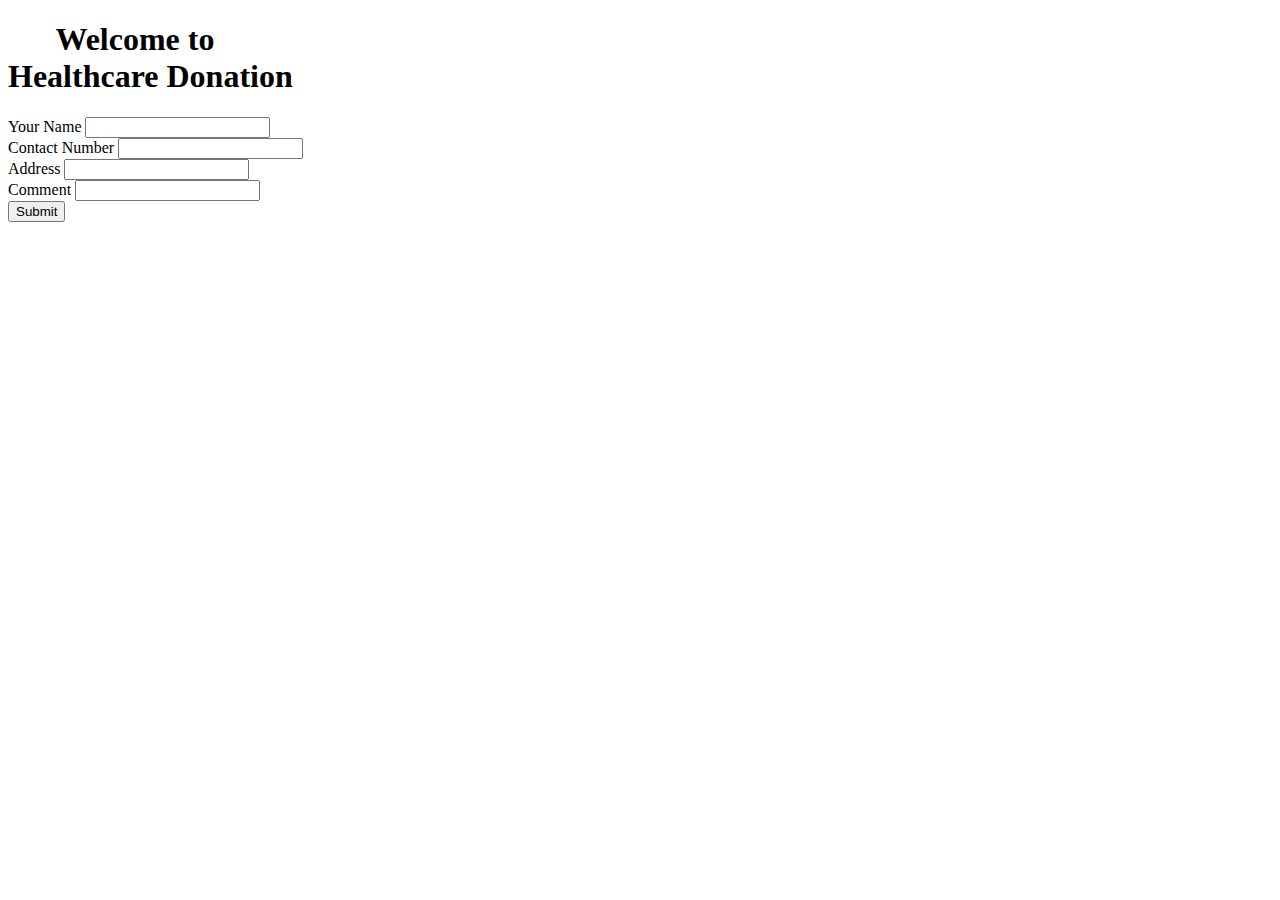
<file: Feedback/Feedback_form.html>
<!DOCTYPE html>
<html lang="en">

<head>
    <meta charset="UTF-8">
    <meta http-equiv="X-UA-Compatible" content="IE=edge">
    <meta name="viewport" content="width=device-width, initial-scale=1.0">
    <link href="https://cdn.jsdelivr.net/npm/bootstrap@5.1.3/dist/css/bootstrap.min.css" rel="stylesheet"
        integrity="sha384-1BmE4kWBq78iYhFldvKuhfTAU6auU8tT94WrHftjDbrCEXSU1oBoqyl2QvZ6jIW3" crossorigin="anonymous">
    <title>Medicine Donation</title>
</head>

<body>
    <nav class="navbar mb-4 navbar-dark bg-dark d-lg-flex w-100 justify-content-center">
        <h1 class="text-light">&nbsp;&nbsp;&nbsp;&nbsp;&nbsp; Welcome to <br> Healthcare Donation</h1>
    </nav>
    

    <div class="container w-50 h-100">
        <form action="Feedback_form.php" method="post">

            <div class="form-group">
                <label class="form-control-label mb-2">Your Name</label>
                <input type="text" class="form-control mb-2" id="Your_name" name="Your_name" required>
            </div>

            <div class="form-group">
                <label class="form-control-label mb-2">Contact Number</label>
                <input type="text" class="form-control mb-2" id="Contact_number" name="Contact_number" required>
            </div>

            <div class="form-group">
                <label class="form-control-label mb-2">Address</label>
                <input type="text" class="form-control mb-2" id="Address" name="Address" required>
            </div>

            <div class="form-group">
                <label class="form-control-label mb-2">Comment</label>
                <input type="text" class="form-control mb-4" id="Comment" name="Comment" required>
            </div>


            <div class="login-btm mb-2 d-flex justify-content-center" id="login-btm">

                <div class=" login-btm login-button mb-2">
                    <button type="submit" class="btn btn-outline-success">Submit</button>
                </div>

            </div>
        </form>
    </div>
</body>

</html>
</file>
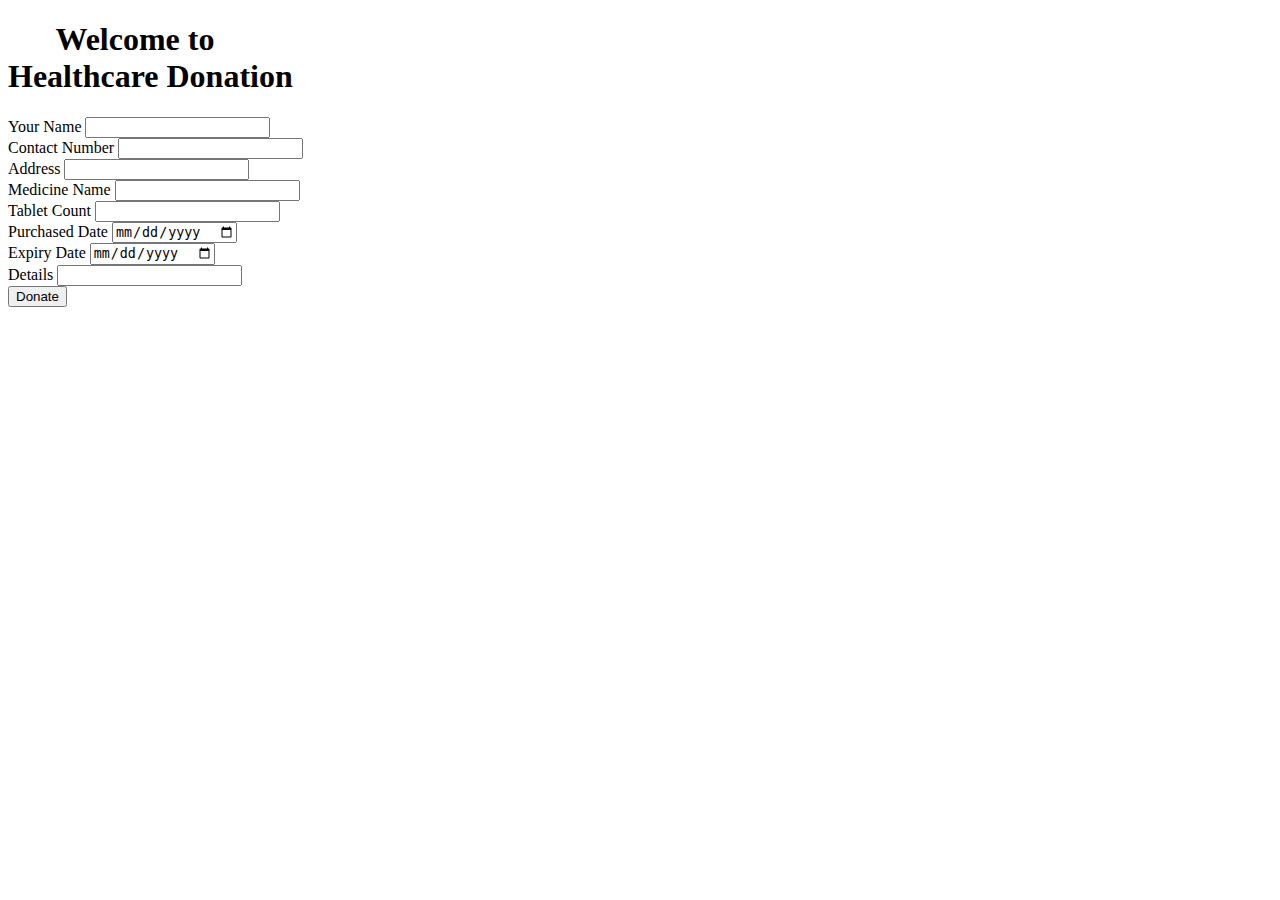
<file: User_Page/Donation_form.html>
<!DOCTYPE html>
<html lang="en">

<head>
    <meta charset="UTF-8">
    <meta http-equiv="X-UA-Compatible" content="IE=edge">
    <meta name="viewport" content="width=device-width, initial-scale=1.0">
    <link href="https://cdn.jsdelivr.net/npm/bootstrap@5.1.3/dist/css/bootstrap.min.css" rel="stylesheet"
        integrity="sha384-1BmE4kWBq78iYhFldvKuhfTAU6auU8tT94WrHftjDbrCEXSU1oBoqyl2QvZ6jIW3" crossorigin="anonymous">
    <title>Medicine Donation</title>
</head>

<body>
    <nav class="navbar mb-4 navbar-dark bg-dark d-lg-flex w-100 justify-content-center">
        <h1 class="text-light">&nbsp;&nbsp;&nbsp;&nbsp;&nbsp; Welcome to <br> Healthcare Donation</h1>
    </nav>
    

    <div class="container w-50 h-100">
        <form action="Donation_form.php" method="post">

            <div class="form-group">
                <label class="form-control-label mb-2">Your Name</label>
                <input type="text" class="form-control mb-2" id="Your_name" name="Your_name" required>
            </div>

            <div class="form-group">
                <label class="form-control-label mb-2">Contact Number</label>
                <input type="text" class="form-control mb-2" id="Contact_number" name="Contact_number" required>
            </div>

            <div class="form-group">
                <label class="form-control-label mb-2">Address</label>
                <input type="text" class="form-control mb-2" id="Address" name="Address" required>
            </div>

            <div class="form-group">
                <label class="form-control-label mb-2">Medicine Name</label>
                <input type="text" class="form-control mb-2" id="Medicine_name" name="Medicine_name" required>
            </div>


            <div class="form-group">
                <label class="form-control-label mb-2">Tablet Count</label>
                <input type="number" class="form-control mb-2" id="Tablet_count" name="Tablet_count" required>
            </div>

            <div class="form-group">
                <label class="form-control-label mb-2">Purchased Date</label>
                <input type="date" class="form-control mb-3" id="Purchased_date" name="Purchased_date" required>
            </div>


            <div class="form-group">
                <label class="form-control-label mb-2">Expiry Date</label>
                <input type="date" class="form-control mb-2" id="Expiry_date" name="Expiry_date" required>
            </div>

            <div class="form-group">
                <label class="form-control-label mb-2">Details</label>
                <input type="text" class="form-control mb-3" id="Details" name="Details" required>
            </div>

            <div class="login-btm mb-2 d-flex justify-content-center" id="login-btm">

                <div class=" login-btm login-button mb-2">
                    <button type="submit" class="btn btn-outline-success">Donate</button>
                </div>

            </div>
        </form>
    </div>
</body>

</html>
</file>
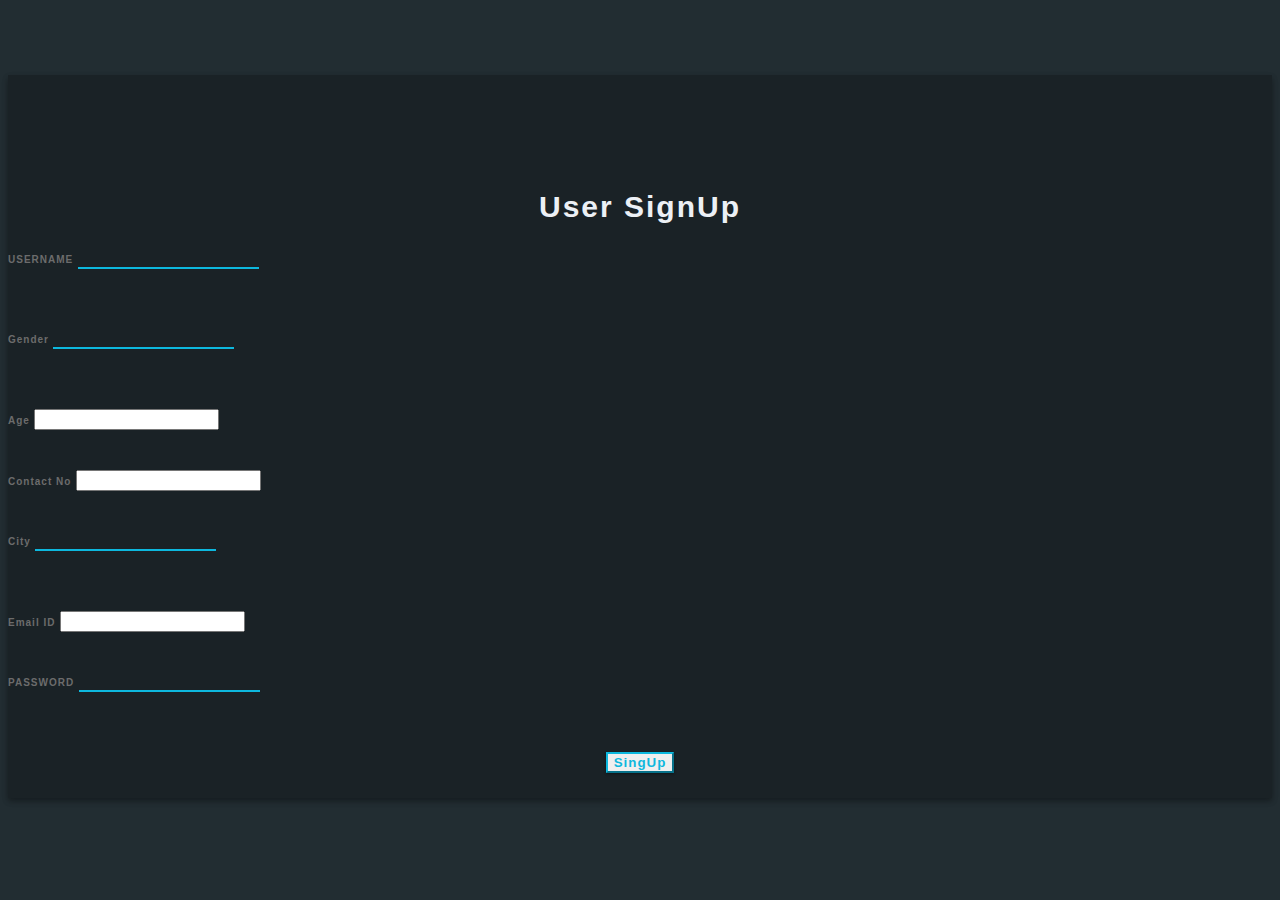
<file: User_Page/User_signup.html>
<!DOCTYPE html>
<html lang="en">

<head>
    <meta charset="UTF-8">
    <meta http-equiv="X-UA-Compatible" content="IE=edge">
    <meta name="viewport" content="width=device-width, initial-scale=1.0">
    <title>User login</title>
    <link href="https://cdn.jsdelivr.net/npm/bootstrap@5.1.3/dist/css/bootstrap.min.css" rel="stylesheet"
        integrity="sha384-1BmE4kWBq78iYhFldvKuhfTAU6auU8tT94WrHftjDbrCEXSU1oBoqyl2QvZ6jIW3" crossorigin="anonymous">
</head>

<body>
    <style>
    body {
        background: #222D32;
        font-family: 'Roboto', sans-serif;
    }

    .login-box {
        margin-top: 75px;
        height: auto;
        background: #1A2226;
        text-align: center;
        box-shadow: 0 3px 6px rgba(0, 0, 0, 0.16), 0 3px 6px rgba(0, 0, 0, 0.23);
    }

    .login-key {
        height: 100px;
        font-size: 80px;
        line-height: 100px;
        -webkit-text-fill-color: transparent;
    }

    .login-title {
        margin-top: 15px;
        text-align: center;
        font-size: 30px;
        letter-spacing: 2px;
        margin-top: 15px;
        font-weight: bold;
        color: #ECF0F5;
    }

    .login-form {
        margin-top: 25px;
        text-align: left;
    }

    input[type=text] {
        background-color: #1A2226;
        border: none;
        border-bottom: 2px solid #0DB8DE;
        border-top: 0px;
        border-radius: 0px;
        font-weight: bold;
        outline: 0;
        margin-bottom: 20px;
        padding-left: 0px;
        color: #ECF0F5;
    }

    input[type=password] {
        background-color: #1A2226;
        border: none;
        border-bottom: 2px solid #0DB8DE;
        border-top: 0px;
        border-radius: 0px;
        font-weight: bold;
        outline: 0;
        padding-left: 0px;
        margin-bottom: 20px;
        color: #ECF0F5;
    }

    .form-group {
        margin-bottom: 40px;
        outline: 0px;
    }

    .form-control:focus {
        border-color: inherit;
        -webkit-box-shadow: none;
        box-shadow: none;
        border-bottom: 2px solid #0DB8DE;
        outline: 0;
        background-color: #1A2226;
        color: #ECF0F5;
    }

    input:focus {
        outline: none;
        box-shadow: 0 0 0;
    }

    label {
        margin-bottom: 0px;
    }

    .form-control-label {
        font-size: 10px;
        color: #6C6C6C;
        font-weight: bold;
        letter-spacing: 1px;
    }

    .btn-outline-primary {
        border-color: #0DB8DE;
        color: #0DB8DE;
        border-radius: 0px;
        font-weight: bold;
        letter-spacing: 1px;
        box-shadow: 0 1px 3px rgba(0, 0, 0, 0.12), 0 1px 2px rgba(0, 0, 0, 0.24);
    }

    .btn-outline-primary:hover {
        background-color: #0DB8DE;
        right: 0px;
    }

    .login-btm {
        display: flex;
        justify-content: space-evenly;
    }

    .login-button {
        padding-right: 0px;
        text-align: right;
        margin-bottom: 25px;
    }

    .login-text {
        text-align: left;
        padding-left: 0px;
        color: #A2A4A4;
    }
    </style>


    <div class="container">
        <div class="row">
            <div class="col-lg-3 col-md-2"></div>
            <div class="col-lg-6 col-md-8 login-box">
                <div class="col-lg-12 login-key">
                    <i class="fa fa-key" aria-hidden="true"></i>
                </div>
                <div class="col-lg-12 login-title">
                    User SignUp
                </div>

                <div class="col-lg-12 login-form">
                    <div class="col-lg-12 login-form">
                        <form action="User_signup.php" method="post">
                            <div class="form-group">
                                <label class="form-control-label">USERNAME</label>
                                <input type="text" class="form-control" id="uname" name="uname" required>
                            </div>

                            <div class="form-group">
                                <label class="form-control-label">Gender</label>
                                <input type="text" class="form-control" id="gender" name="gender" required>
                            </div>

                            <div class="form-group">
                                <label class="form-control-label">Age</label>
                                <input type="number" class="form-control" id="age" name="age" required>
                            </div>

                            <div class="form-group">
                                <label class="form-control-label">Contact No</label>
                                <input type="tel" class="form-control" id="contact"  name="phone" required>
                            </div>

                            <div class="form-group">
                                <label class="form-control-label">City</label>
                                <input type="text" class="form-control" id="city" name="city" required>
                            </div>

                            
                            <div class="form-group">
                                <label class="form-control-label">Email ID</label>
                                <input type="email" class="form-control" id="email" name="email" required>
                            </div>

                            <div class="form-group">
                                <label class="form-control-label">PASSWORD</label>
                                <input type="password" class="form-control" id="pass" name="pass" required>
                            </div>

                            <div class="login-btm" id="login-btm">

                                <div class=" login-btm login-button">
                                  <button type="submit" class="btn btn-outline-primary">SingUp</button>
                                </div>

                            </div>
                        </form>
                    </div>
                </div>
                <div class="col-lg-3 col-md-2"></div>
            </div>
        </div>

</body>

</html>
</file>
